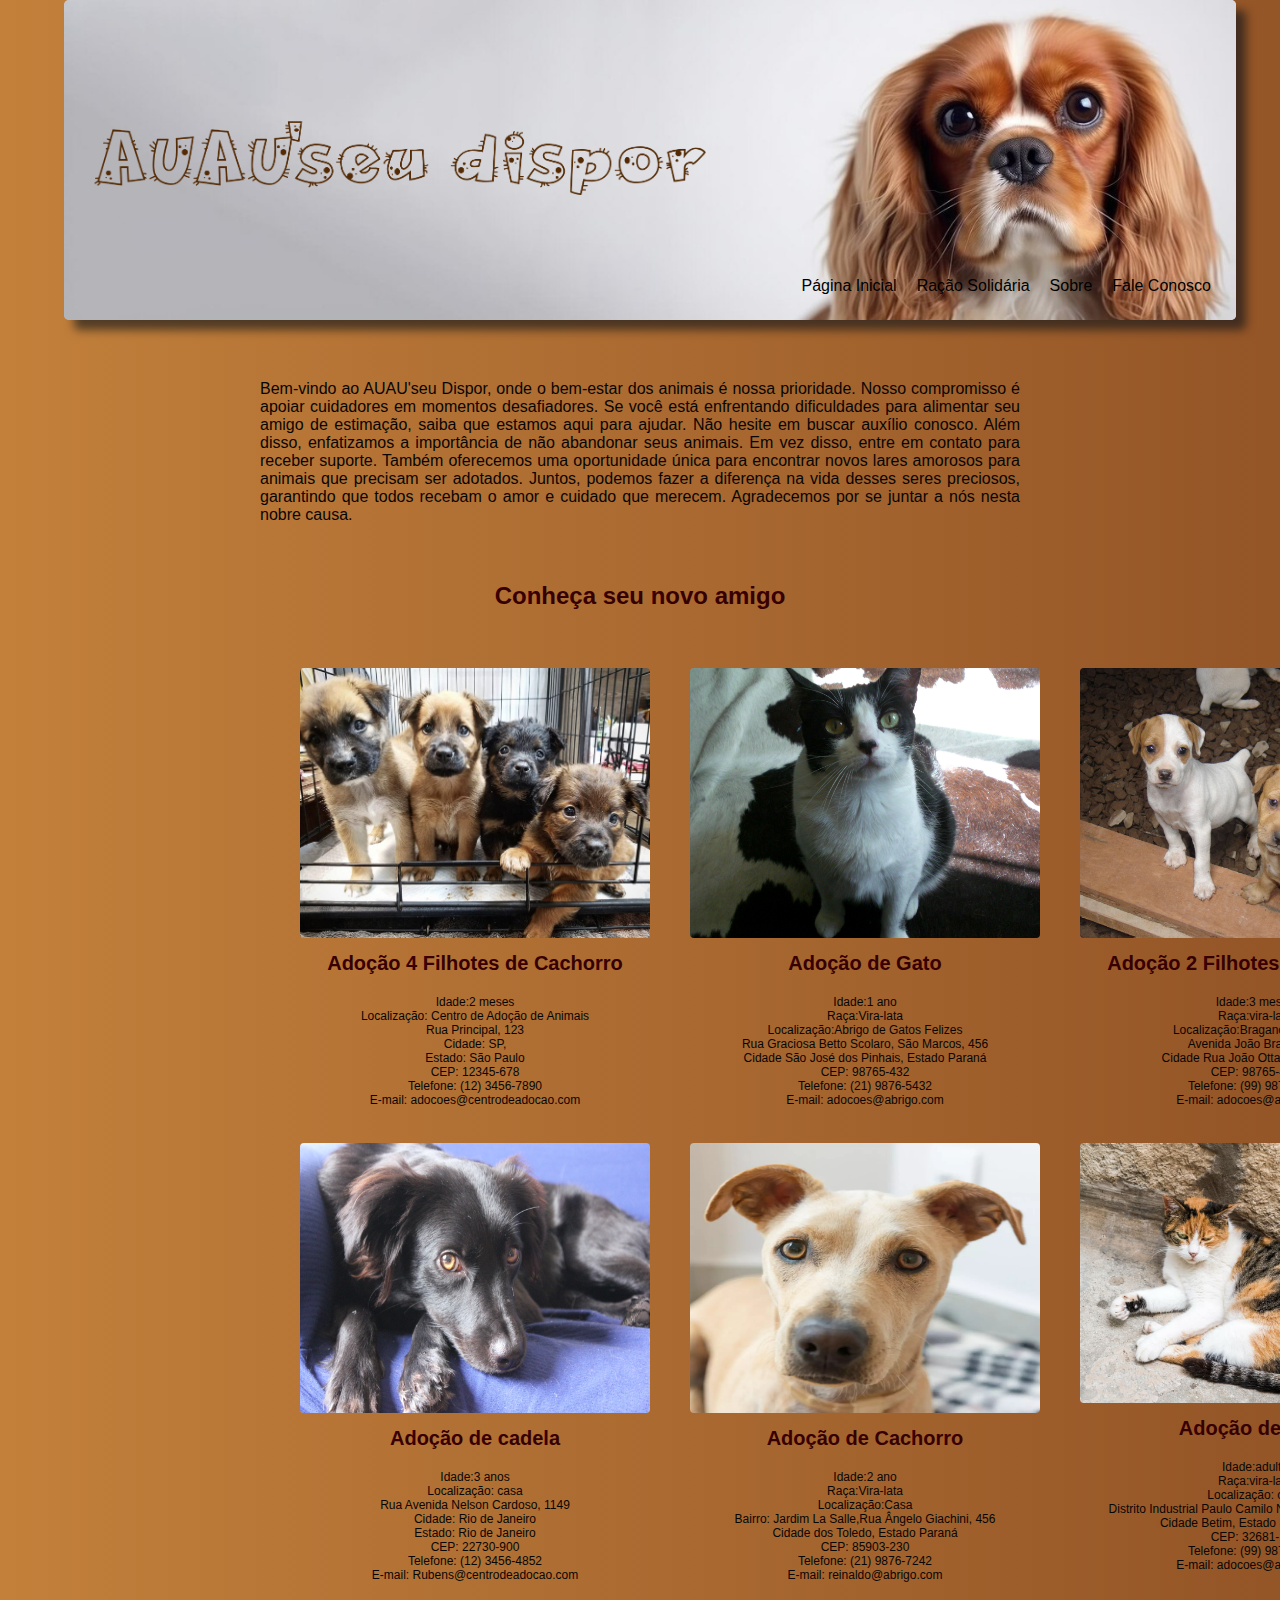
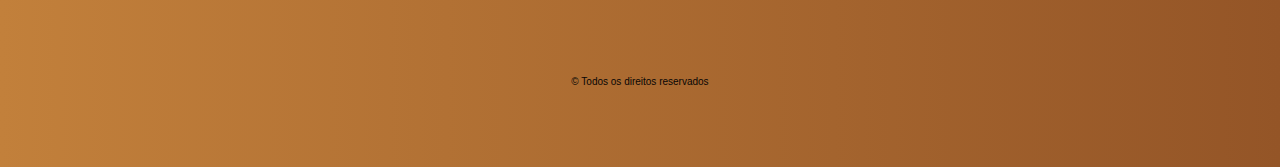
<file: index.html>
<!DOCTYPE html>
<html lang="pt-BR">

<head>
    <meta charset="UTF-8">
    <meta name="viewport" content="width=device-width, initial-scale=1.0">
    <title>AUAU'seu dispor</title>
    <link rel="icon" href="img/animal-paw-print-icon-sign-design-free-png.webp" type="image/x-icon">
    <link rel="stylesheet" href="css/stylo1.css">
</head>

<body>
    <header>
        <!-- Imagens de fundo para o cabeçalho -->
        <div class="background-image">
            <img src="img/images.jpg" alt="">
        </div>
        <nav>
            <div class="navegacao">
                <!-- Links de navegação -->
                <a href="faleconosco.html">Fale Conosco </a>
                <a href="sobre.html">Sobre </a>
                <a href="racao.html">Ração Solidária </a>
                <a href="index.html">Página Inicial </a>
            </div>
        </nav>
        <div class="logo">
            <img src="img/fa882208-705d-40a9-bf7c-901dd31ffde0.png" alt="logo">
        </div>
    </header>
    <div class="container" id="home">
        <section class="main-section">
            <p>
                Bem-vindo ao AUAU'seu Dispor, onde o bem-estar dos animais é nossa prioridade. Nosso compromisso é
                apoiar cuidadores em momentos desafiadores. Se você está enfrentando dificuldades para alimentar seu
                amigo de estimação, saiba que estamos aqui para ajudar. Não hesite em buscar auxílio conosco. Além
                disso, enfatizamos a importância de não abandonar seus animais. Em vez disso, entre em contato para
                receber suporte. Também oferecemos uma oportunidade única para encontrar novos lares amorosos para
                animais que precisam ser adotados. Juntos, podemos fazer a diferença na vida desses seres preciosos,
                garantindo que todos recebam o amor e cuidado que merecem. Agradecemos por se juntar a nós nesta nobre
                causa.

            </p>
            <br>
            <h2 class="h2">Conheça seu novo amigo</h2>
            <br>
        </section>

        <ul>
            <li><img src="img/pet4.jpg" alt="adotado1" height="270" width="350">
                <h1 style="font-size: 20px;">
                    Adoção 4 Filhotes de Cachorro
                </h1>
                <p style="font-size: 12px;">
                    Idade:2 meses <br>
                    Localização: Centro de Adoção de Animais <br>
                    Rua Principal, 123 <br>
                    Cidade: SP, <br>
                    Estado: São Paulo <br>
                    CEP: 12345-678 <br>
                    Telefone: (12) 3456-7890 <br>
                    E-mail: adocoes@centrodeadocao.com <br>
                </p>
            </li>
            <li><img src="img/pet2.jpg" alt="adotado2" height="270" width="350">
                <h1 style="font-size: 20px;">Adoção de Gato</h1>
                <p style="font-size: 12px;">
                    Idade:1 ano <br>
                    Raça:Vira-lata <br>
                    Localização:Abrigo de Gatos Felizes <br>
                    Rua Graciosa Betto Scolaro, São Marcos, 456 <br>
                    Cidade São José dos Pinhais, Estado Paraná <br>
                    CEP: 98765-432 <br>
                    Telefone: (21) 9876-5432 <br>
                    E-mail: adocoes@abrigo.com <br>
                </p>
            </li>
            <li><img src="img/pet6.jpg" alt="adotado3" height="270" width="350">
                <h1 style="font-size: 20px;">Adoção 2 Filhotes de Cachorro</h1>
                <p style="font-size: 12px;">
                    Idade:3 meses <br>
                    Raça:vira-lata <br>
                    Localização:Bragança Paulista <br>
                    Avenida João Braga, 778 <br>
                    Cidade Rua João Ottati, São Paulo <br>
                    CEP: 98765-432 <br>
                    Telefone: (99) 9876-5432 <br>
                    E-mail: adocoes@abrigo.com <br>
            </li>
        </ul>
        <ul>
            <li><img src="img/adocao4.jpg" alt="adotado4" height="270" width="350">
                <h1 style="font-size: 20px;">
                    Adoção de cadela
                </h1>
                <p style="font-size: 12px;">
                    Idade:3 anos <br>
                    Localização: casa <br>
                    Rua Avenida Nelson Cardoso, 1149 <br>
                    Cidade: Rio de Janeiro <br>
                    Estado: Rio de Janeiro <br>
                    CEP: 22730-900 <br>
                    Telefone: (12) 3456-4852 <br>
                    E-mail: Rubens@centrodeadocao.com <br>
                </p>
            </li>
            <li><img src="img/adocao5.webp" alt="adotado5" height="270" width="350">
                <h1 style="font-size: 20px;">Adoção de Cachorro</h1>
                <p style="font-size: 12px;">
                    Idade:2 ano <br>
                    Raça:Vira-lata <br>
                    Localização:Casa <br>
                    Bairro: Jardim La Salle,Rua Ângelo Giachini, 456 <br>
                    Cidade dos Toledo, Estado Paraná <br>
                    CEP: 85903-230 <br>
                    Telefone: (21) 9876-7242 <br>
                    E-mail: reinaldo@abrigo.com <br>
                </p>
            </li>
            <li><img src="img/stray-cat-calico-stray-feline.jpg" alt="adotado4" width="350">
                <h1 style="font-size: 20px;">Adoção de Gata</h1>
                <p style="font-size: 12px;">
                    Idade:adulta <br>
                    Raça:vira-lata <br>
                    Localização: casa<br>
                    Distrito Industrial Paulo Camilo Norte,Barra Longa, 778 <br>
                    Cidade Betim, Estado Minas Gerais <br>
                    CEP: 32681-104 <br>
                    Telefone: (99) 9876-5432 <br>
                    E-mail: adocoes@abrigo.com <br>
            </li>
        </ul>
        <br>
        <footer>
            <div class="rodape">
                <p>© Todos os direitos reservados</p>
            </div>
        </footer>



</body>

</html>
</file>
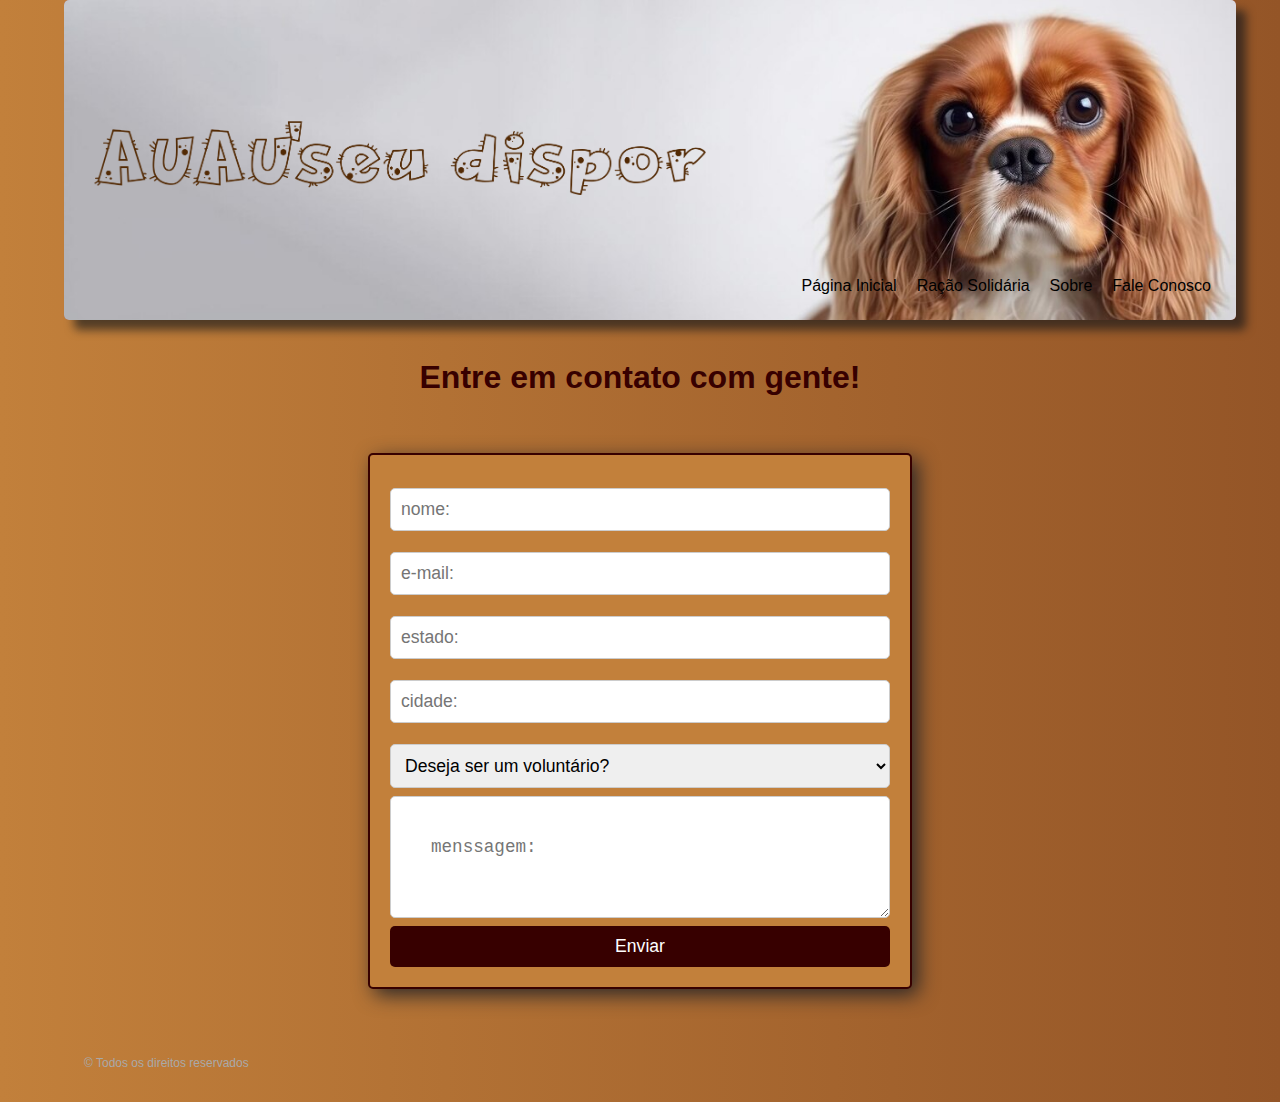
<file: faleconosco.html>
<!DOCTYPE html>
<html lang="pt-BR">

<head>
    <meta charset="UTF-8">
    <meta name="viewport" content="width=device-width, initial-scale=1.0">
    <link rel="icon" href="img/animal-paw-print-icon-sign-design-free-png.webp" type="image/x-icon">
    <link rel="stylesheet" href="css/stylo4.css">
    <script src="js/script1.js" defer></script>
    <title>Fale Conosco</title>
</head>


<body>
    <header>
        <!-- Imagens de fundo para o cabeçalho -->
        <div class="background-image">
            <img src="img/images.jpg" alt="">
        </div>
        <nav>
            <div class="navegacao">
                <!-- Links de navegação -->
                <a href="faleconosco.html">Fale Conosco </a>
                <a href="sobre.html">Sobre </a>
                <a href="racao.html">Ração Solidária </a>
                <a href="index.html">Página Inicial </a>
            </div>
        </nav>
        <div class="logo">
            <img src="img/fa882208-705d-40a9-bf7c-901dd31ffde0.png" alt="logo">
        </div>
    </header>

    <br>
    <h1>Entre em contato com gente!</h1>
    <br>
    <form id="form">
        <label for="nome"></label>
        <input type="text" id="nome" placeholder="nome: ">

        <label for="email"></label>
        <input type="email" id="email" placeholder="e-mail: ">

        <label for="estado"></label>
        <input type="text" id="estado" placeholder="estado: ">

        <label for="cidade"></label>
        <input type="text" id="cidade" placeholder="cidade:">

        <label for="ajuda"></label>
        <select name="ajuda" id="ajuda">
            <option value="">Deseja ser um voluntário?</option>
            <option value="sim">sim</option>
            <option value="nao">não</option>
        </select>

        <textarea for="comentario" placeholder="menssagem: "></textarea>

        <button type="submit">Enviar</button>
    </form>

    <br>
    <footer>
        <div class="rodape">
            <p>© Todos os direitos reservados</p>
        </div>
    </footer>

</body>

</html>
</file>
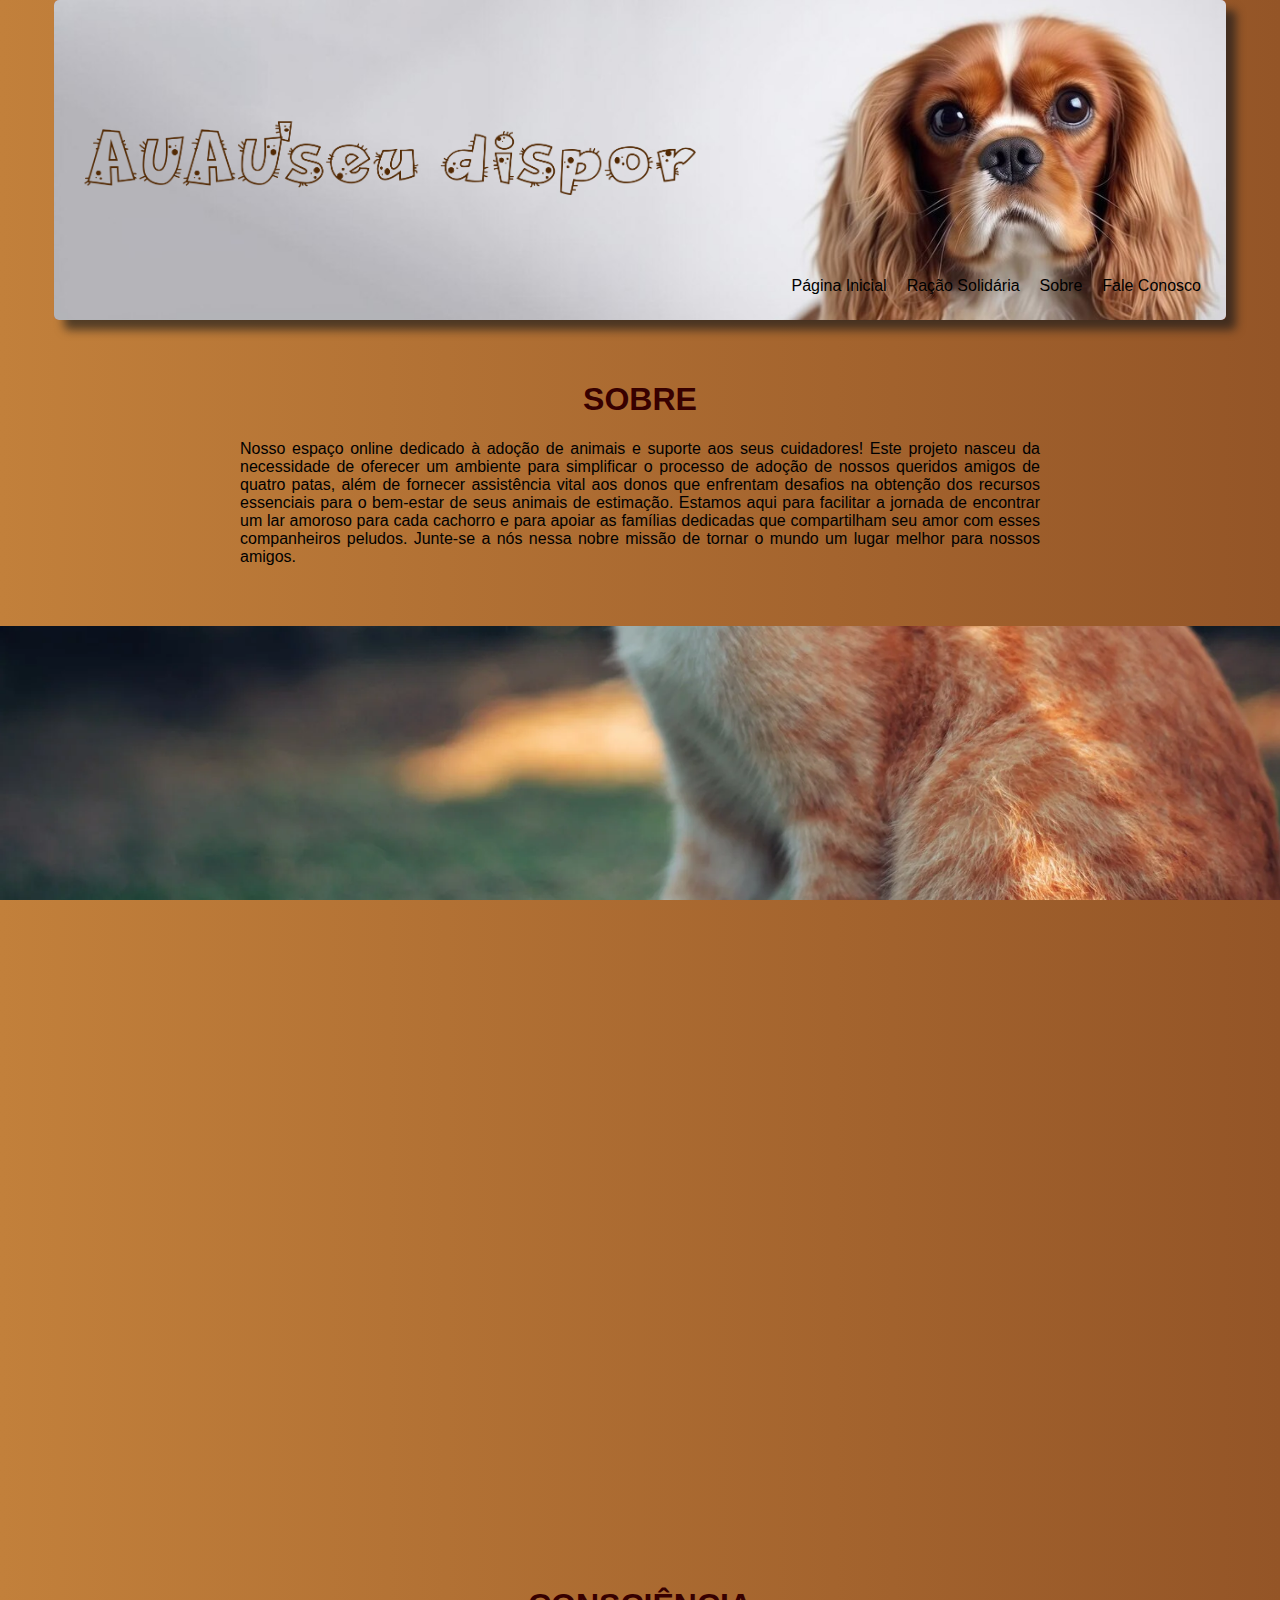
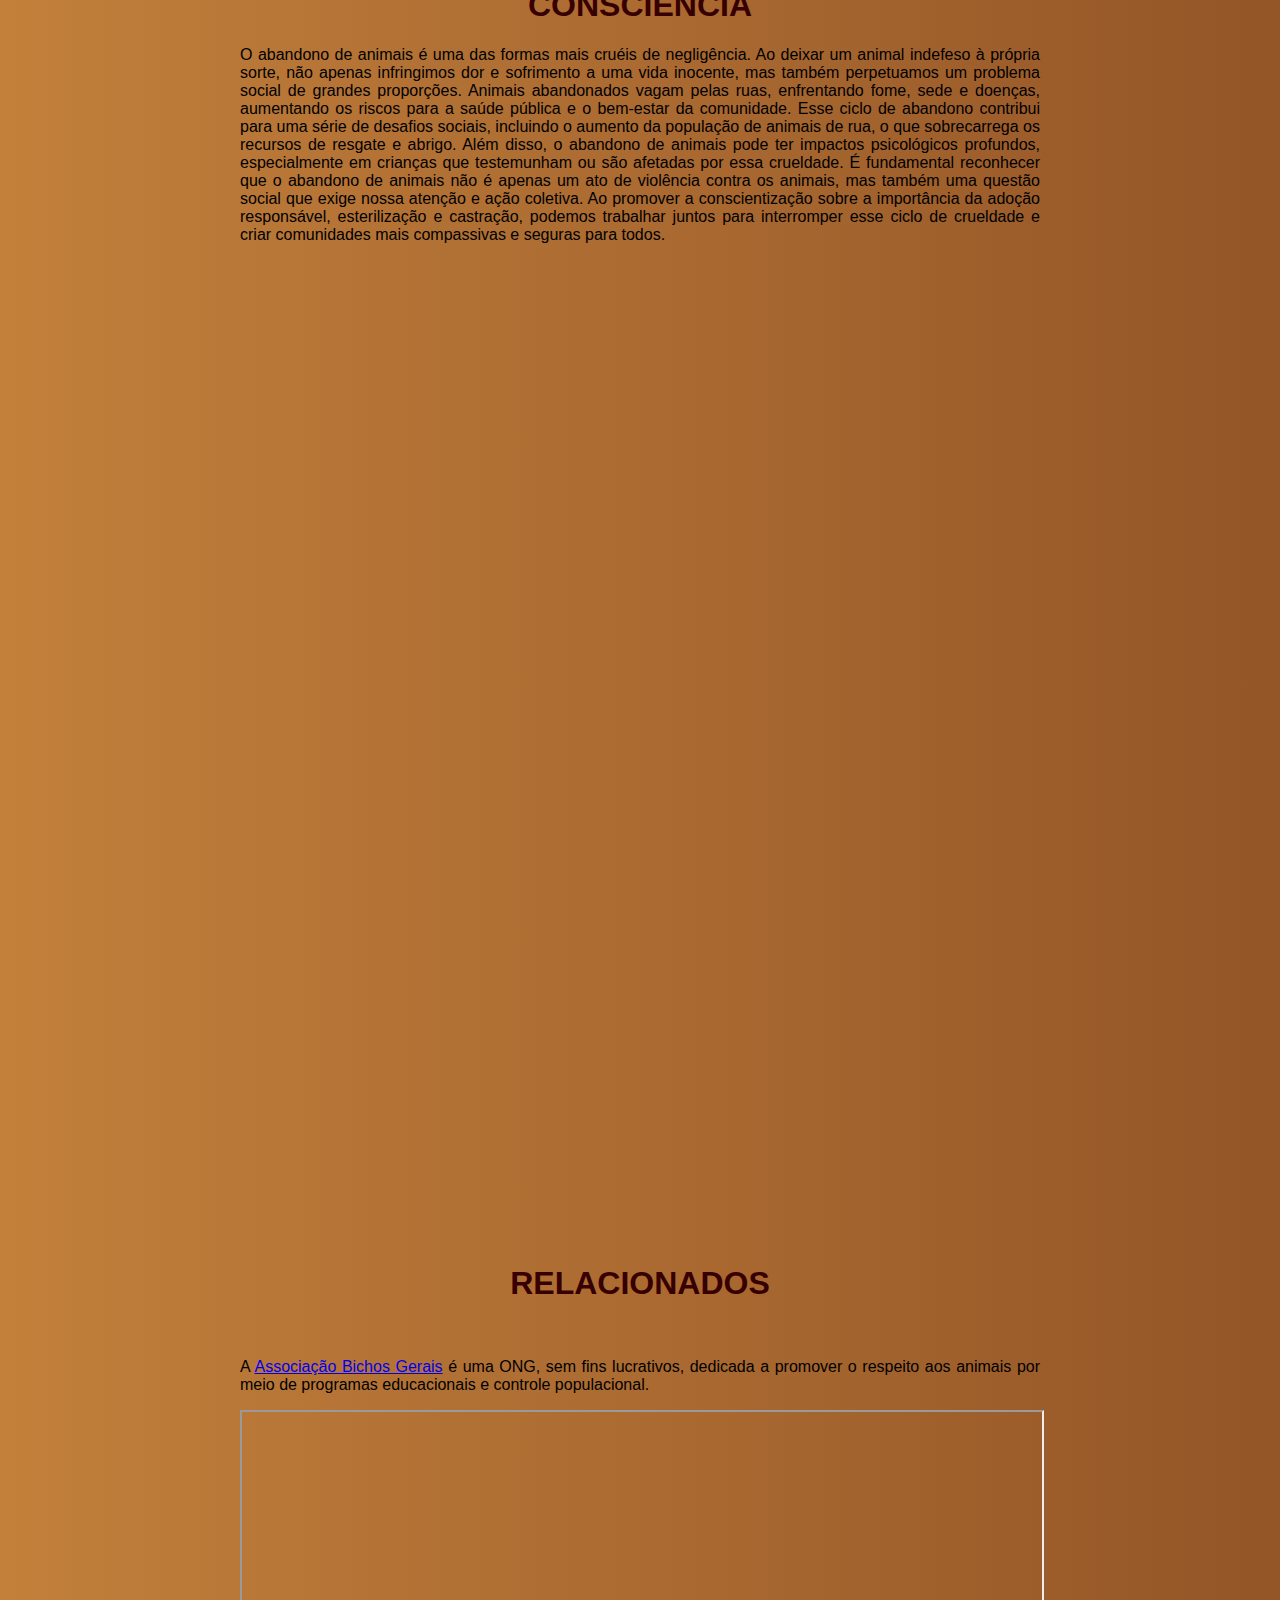
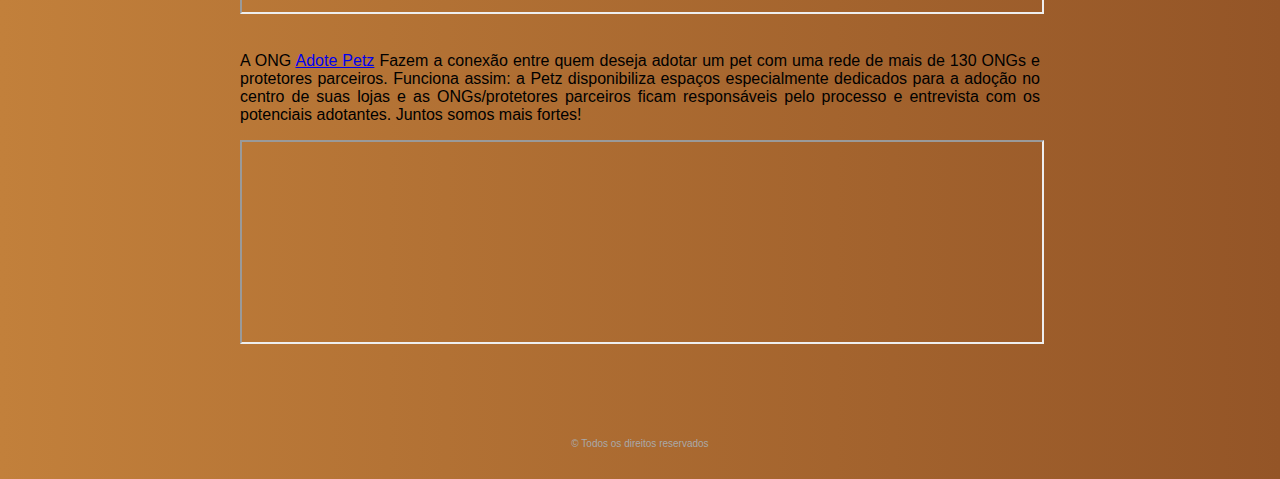
<file: sobre.html>
<!DOCTYPE html>
<html lang="pt-br">

<head>
    <meta charset="UTF-8">
    <meta name="viewport" content="width=device-width, initial-scale=1.0">
    <link rel="icon" href="img/animal-paw-print-icon-sign-design-free-png.webp" type="image/x-icon">
    <link rel="stylesheet" href="css/stylo2.css">
    <title>Sobre</title>
</head>

<body>
    <header>
        <!-- Imagens de fundo para o cabeçalho -->
        <div class="background-image">
            <img src="img/images.jpg" alt="">
        </div>
        <nav>
            <div class="navegacao">
                <!-- Links de navegação -->
                <a href="faleconosco.html">Fale Conosco </a>
                <a href="sobre.html">Sobre </a>
                <a href="racao.html">Ração Solidária </a>
                <a href="index.html">Página Inicial </a>
            </div>
        </nav>
        <div class="logo">
            <img src="img/fa882208-705d-40a9-bf7c-901dd31ffde0.png" alt="logo">
        </div>
    </header>

    <div class="container" id="home">
        <section class="main-section">
            <h1>SOBRE</h1>
            <p>
                Nosso espaço online dedicado à adoção de animais e suporte aos seus cuidadores! Este
                projeto nasceu da necessidade de oferecer um ambiente para simplificar o processo de adoção
                de nossos queridos amigos de quatro patas, além de fornecer assistência vital aos donos que enfrentam
                desafios na obtenção dos recursos essenciais para o bem-estar de seus animais de estimação. Estamos aqui
                para facilitar a jornada de encontrar um lar amoroso para cada cachorro e para apoiar as famílias
                dedicadas que compartilham seu amor com esses companheiros peludos. Junte-se a nós
                nessa nobre missão de tornar o mundo um lugar melhor para nossos amigos.


            </p>
        </section>
    </div>


    </section>
    <section class="module parallax parallax-2">
    </section>


    <div class="container" id="home">
        <section class="main-section">
            <h1>CONSCIÊNCIA</h1>
            <p>
                O abandono de animais é uma das formas mais cruéis de negligência. Ao deixar um animal indefeso à
                própria sorte, não apenas infringimos dor e sofrimento a uma vida inocente, mas também perpetuamos um
                problema social de grandes proporções. Animais abandonados vagam pelas ruas, enfrentando fome, sede e
                doenças, aumentando os riscos para a saúde pública e o bem-estar da comunidade. Esse ciclo de abandono
                contribui para uma série de desafios sociais, incluindo o aumento da população de animais de rua, o que
                sobrecarrega os recursos de resgate e abrigo. Além disso, o abandono de animais pode ter impactos
                psicológicos profundos, especialmente em crianças que testemunham ou são afetadas por essa crueldade. É
                fundamental reconhecer que o abandono de animais não é apenas um ato de violência contra os animais, mas
                também uma questão social que exige nossa atenção e ação coletiva. Ao promover a conscientização sobre a
                importância da adoção responsável, esterilização e castração, podemos trabalhar juntos para interromper
                esse ciclo de crueldade e criar comunidades mais compassivas e seguras para todos.


            </p>
        </section>
    </div>

    <section class="module parallax parallax-3">
    </section>


    <div class="container" id="home">
        <section class="main-section">
            <h1>RELACIONADOS</h1>
            <br>
            <p>A <a href="https://www.bichosgerais.org" target="_blank">Associação Bichos Gerais</a> é uma ONG, sem fins
                lucrativos,
                dedicada a
                promover o respeito aos animais por meio de programas educacionais e controle populacional.</p>
            <iframe src="https://www.bichosgerais.org" frameborder="1   " width="800 px" height="200px"></iframe>
            <br>
            <br>

            <p>A ONG <a href="https://www.adotepetz.com.br" target="_blank">Adote Petz</a> Fazem a conexão entre quem
                deseja adotar
                um pet com uma rede de mais de 130 ONGs e protetores parceiros. Funciona assim: a Petz disponibiliza
                espaços especialmente dedicados para a adoção no centro de suas lojas e as ONGs/protetores parceiros
                ficam responsáveis pelo processo e entrevista com os potenciais adotantes. Juntos somos mais fortes!</p>
            <iframe src="https://www.adotepetz.com.br" frameborder="1" width="800 px" height="200px"></iframe>
            <br>


        </section>
    </div>
    <footer>
        <div class="rodape">
            <p>© Todos os direitos reservados</p>
        </div>
    </footer>






</body>

</html>
</file>
<file: css/stylo1.css>
body {
    font-family: Arial, Helvetica, sans-serif;
    background-image: linear-gradient(to right, #c2803b, #945527);
    width: 90%;
    margin: 0 auto;
}

header {
    position: relative;
    /* Adicione esta linha para a logo ser posicionada em relação a este elemento */
    background-color: rgba(150, 31, 31, 0.5);
    /* Fundo com cor e opacidade */
    color: white;
    padding: 10px;
    /* Removendo o padding extra */
    display: flex;
    align-items: center;
    background-image: url('/img/images.jpg');
    background-size: cover;
    background-position: center;
    color: #fff;
    /* Cor do texto no cabeçalho, ajuste conforme necessário */
    text-align: center;
    /* Ajuste conforme necessário */
    height: 300px;
    width: 100%;
    border-radius: 5px;
    box-shadow: 10px 10px 10px #08101a98;
    /* Defina a altura do cabeçalho conforme necessário */
    /* Outros estilos podem ser adicionados conforme necessário */
}

.background-image {
    border-radius: 5px;
    border-radius: 5px;
    position: absolute;
    top: 0;
    left: 0;
    width: 100%;
    height: 100%;
    overflow: hidden;
}

.background-image img {
    width: 100%;
    height: auto;
    display: block;
}


.logo {
    position: relative;
    bottom: 0;
    left: 0;
    margin: 20px;
    text-align: left;
}

.logo img {
    width: 55%;
}

.navegacao {
    position: absolute;
    bottom: 0;
    right: 0;
    margin: 15px;
    overflow: hidden;
}

.navegacao a {
    float: right;
    display: block;
    color: rgb(0, 0, 0);
    text-decoration: none;
    text-align: right;
    padding: 10px 10px;
    border-radius: 5px;
}

.navegacao a:hover {
    color: #000000;
    background-color: rgb(116, 80, 33);
}

.container {
    max-width: 800px;
    margin: 20px auto;
    padding: 20px;
    text-align: justify;
}


/* Estilo para as seções principais */
.main-section,
.oportunidades-section,
.comunidade-section {
    margin-bottom: 20px;
}


section.module.content {
    padding: 40px 0;
    background: #ece7d5;
}

p {

    margin: 20px;
    color: #080605;
}

h1,
h2 {
    color: #370000;
    text-align: center;
}

ul {

    list-style: none;
    display: flex;
    justify-content: space-around;
}

ul li img {
    margin: 0 20px;
    border-radius: 4px;
    /* Adicione margem horizontal entre as imagens */
}

ul li h1 {
    text-align: center;

    margin: 10px;
}

ul li p {
    text-align: center;
}

/* Estilos para dispositivos com largura máxima de 820px */
@media all and (max-width: 820px) {
    section.module h2 {
        font-size: 32px;
    }

    .module h2,
    p {
        padding: 0 8px;
    }


    .container {
        margin: 0;
        padding: 0;
    }


    section.module.parallax h1 {
        font-size: 36px;
    }
}

.rodape {
    color: darkgray;
    font-size: 10px;
    text-align: center;
    padding: 20px;
}
</file>
<file: css/stylo4.css>
body {
    font-family: Arial, Helvetica, sans-serif;
    background-image: linear-gradient(to right, #c2803b, #945527);
    width: 90%;
    margin: 0 auto;

}

header {
    position: relative;
    /* Adicione esta linha para a logo ser posicionada em relação a este elemento */
    background-color: rgba(150, 31, 31, 0.5);
    /* Fundo com cor e opacidade */
    color: white;
    padding: 10px;
    /* Removendo o padding extra */
    display: flex;
    align-items: center;
    position: relative;
    background-size: cover;
    background-position: center;
    color: #fff;
    /* Cor do texto no cabeçalho, ajuste conforme necessário */
    text-align: center;
    /* Ajuste conforme necessário */
    height: 300px;
    width: 100%;
    border-radius: 5px;

    box-shadow: 10px 10px 10px #08101a98;
    /* Defina a altura do cabeçalho conforme necessário */
    /* Outros estilos podem ser adicionados conforme necessário */
}

.background-image {
    border-radius: 5px;
    position: absolute;
    top: 0;
    left: 0;
    width: 100%;
    height: 100%;
    overflow: hidden;
}

.background-image img {
    width: 100%;
    height: auto;
    display: block;
}



.logo {
    position: relative;
    bottom: 0;
    left: 0;
    margin: 20px;
    text-align: left;
}

.logo img {
    width: 55%;
}

.navegacao {
    position: absolute;
    bottom: 0;
    right: 0;
    margin: 15px;
    overflow: hidden;
}

.navegacao a {
    float: right;
    display: block;
    color: rgb(0, 0, 0);
    text-decoration: none;
    text-align: right;
    padding: 10px 10px;
    border-radius: 5px;
}

.navegacao a:hover {
    color: #000000;
    background-color: rgb(116, 80, 33);
}

.container {
    max-width: 800px;
    margin: 20px auto;
    padding: 20px;
    text-align: justify;
}


/* Estilo para as seções principais */
.main-section,
.oportunidades-section,
.comunidade-section {
    margin-bottom: 20px;
}

/* Estilo para o contêiner do item da organização */
.organizacao-item {
    background-color: #c2803b;
    border: 10px solid #652b14;
    padding: 10px;
    display: flex;
    align-items: center;
    text-align: left;
    margin-bottom: 10px;
    font-size: 16px;
}

.organizacao-item img {
    width: 350px;
    height: 200px;
    border-right: 5px solid #652b14;
    height: auto;
    margin-right: 10px;
    object-fit: cover;

}

/* Estilo para o texto ao lado das imagens */
.organizacao-item .organizacao-info {
    flex: 1;
}

h2 {
    color: #370000;
    text-align: center;
}

p {
    font-size: 12px;
    text-align: justify;
}

h1 {
    color: #370000;
    text-align: center;
}

form {
    border: 2px solid #370000;
    border-radius: 5px;
    margin: 17px auto;
    padding: 20px;
    display: flex;
    flex-direction: column;
    gap: 0.5rem;
    width: 500px;
    background-color: #c2803b;
    box-shadow: 6px 6px 20px #2c2828;

}

label {
    font-weight: bold;
    margin-bottom: 5px;
}

input,
select {
    width: 100%;
    padding: 10px;
    border: 1px solid #ccc;
    border-radius: 5px;
    font-size: 1.1rem;
    box-sizing: border-box;
}

textarea {
    box-sizing: border-box;
    width: 100%;
    padding: 40px;
    border: 1px solid #ccc;
    border-radius: 5px;
    font-size: 1.1rem;

}

button {

    padding: 10px;
    border: none;
    border-radius: 5px;
    background-color: #370000;
    color: #fff;
    font-size: 1.1rem;
    cursor: pointer;
}



@media all and (max-width: 820px) {
    section.module h2 {
        font-size: 32px;
    }

    .module h2,
    p {
        padding: 0 8px;
    }


    .container {
        margin: 0;
        padding: 0;
    }


    section.module.parallax h1 {
        font-size: 36px;
    }
}

.rodape {
    color: darkgray;
    font-size: 10px;
    text-align: center;
    padding: 20px;
}
</file>
<file: css/stylo2.css>
body,
html {
    font-family: Arial, Helvetica, sans-serif;
    background-image: linear-gradient(to right, #c2803b, #945527);
    margin: 0;
    padding: 0;
}




header {
    position: relative;
    /* Adicione esta linha para a logo ser posicionada em relação a este elemento */
    background-color: rgba(150, 31, 31, 0.5);
    /* Fundo com cor e opacidade */
    color: white;
    padding: 10px;
    /* Removendo o padding extra */
    display: flex;
    align-items: center;

    background-size: cover;
    background-position: center;
    color: #fff;
    /* Cor do texto no cabeçalho, ajuste conforme necessário */
    text-align: center;
    /* Ajuste conforme necessário */
    height: 300px;
    width: 90%;
    border-radius: 5px;
    box-shadow: 10px 10px 10px #08101a98;
    /* Defina a altura do cabeçalho conforme necessário */
    margin: 0 auto;
    /* Outros estilos podem ser adicionados conforme necessário */
}

.background-image {
    border-radius: 5px;
    border-radius: 5px;
    position: absolute;
    top: 0;
    left: 0;
    width: 100%;
    height: 100%;
    overflow: hidden;
}

.background-image img {
    width: 100%;
    height: auto;
    display: block;
}


.logo {
    position: relative;
    bottom: 0;
    left: 0;
    margin: 20px;
    text-align: left;
}

.logo img {
    width: 55%;
}

.navegacao {
    position: absolute;
    bottom: 0;
    right: 0;
    margin: 15px;
    overflow: hidden;
}

.navegacao a {
    float: right;
    display: block;
    color: rgb(0, 0, 0);
    text-decoration: none;
    text-align: right;
    padding: 10px 10px;
    border-radius: 5px;
}

.navegacao a:hover {
    color: #000000;
    background-color: rgb(116, 80, 33);
}

.container {
    max-width: 800px;
    margin: 20px auto;
    padding: 20px;
    text-align: justify;
}


/* Estilo para as seções principais */
.main-section,
.oportunidades-section,
.comunidade-section {

    margin-bottom: 20px;
}


section.module.content {
    justify-content: center;
    padding: 40px 0;
    background: #ece7d5;
}

section.module.parallax {
    display: flex;
    flex-direction: column;
    justify-content: center;
    height: 100vh !important;
    width: 100%;
    position: relative;
    overflow: hidden;
    background-position: 50% 50%;
    background-repeat: no-repeat;
    background-attachment: fixed;
    background-size: cover;
    -webkit-background-size: cover;
    -moz-background-size: cover;
    -o-background-size: cover;
}

/* Gradiente sobre as seções de parallax */
section.module.parallax:after {
    content: "";
    height: 100%;
    width: 100%;
    position: absolute;
    z-index: 8;
    /* Ordem de empilhamento, elementos com z-index maior aparecem acima */
}

section.module.parallax-2 {
    background-image: url("/img/pet8.webp");
}

section.module.parallax-3 {
    background-image: url("/img/fundo.jpg");
}

h1 {
    color: #370000;
    text-align: center;
}

/* Estilos para dispositivos com largura máxima de 820px */
@media all and (max-width: 820px) {
    section.module h2 {
        font-size: 32px;
    }

    .module h2,
    p {
        padding: 0 8px;
    }


    .container {
        margin: 0;
        padding: 0;
    }


    section.module.parallax h1 {
        font-size: 36px;
    }
}

.rodape {
    color: darkgray;
    font-size: 10px;
    text-align: center;
    padding: 20px;
}
</file>
